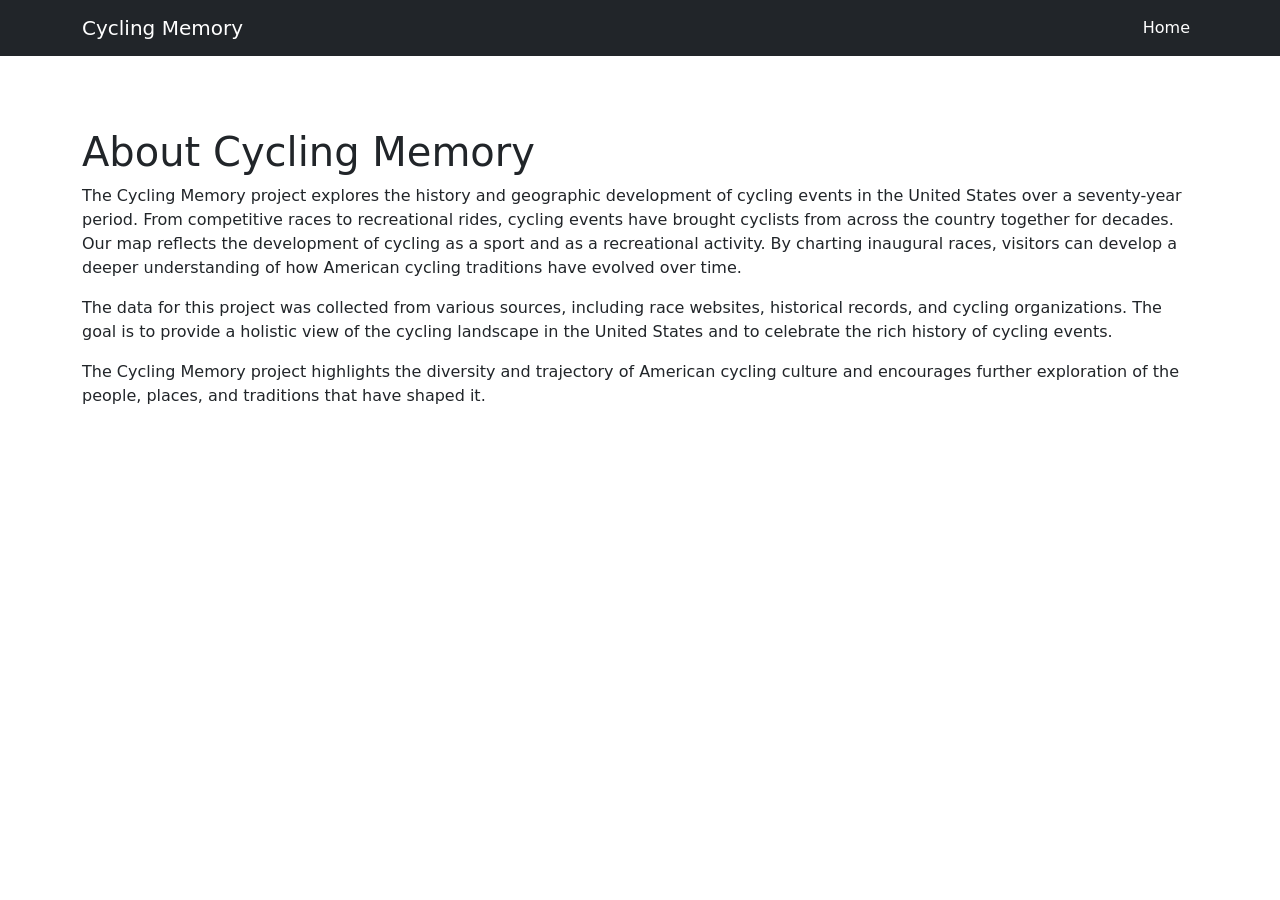
<file: About.html>
<!DOCTYPE html>

<html lang="en">
    <head>
        <meta charset="utf-8" />
        <meta name="viewport" content="width=device-width, initial-scale=1, shrink-to-fit=no" />
        <meta name="description" content="" />
        <meta name="author" content="" />
        <title>Cycling Memory</title>
        <!-- Favicon-->
        <link rel="icon" type="image/x-icon" href="assets/favicon.ico" />
        <!-- Core theme CSS (includes Bootstrap)-->
        <link href="css/styles.css" rel="stylesheet" />
        <meta charset="utf-8">
	<meta name="viewport" content="width=device-width, initial-scale=1">
    </head>

    <body>
        <!-- Responsive navbar-->
        <nav class="navbar navbar-expand-lg navbar-dark bg-dark">
            <div class="container">
                <a class="navbar-brand" href="index.html">Cycling Memory</a>
                <button class="navbar-toggler" type="button" data-bs-toggle="collapse" data-bs-target="#navbarSupportedContent" aria-controls="navbarSupportedContent" aria-expanded="false" aria-label="Toggle navigation"><span class="navbar-toggler-icon"></span></button>
                <div class="collapse navbar-collapse" id="navbarSupportedContent">
                    <ul class="navbar-nav ms-auto mb-2 mb-lg-0">
                        <li class="nav-item"><a class="nav-link active" aria-current="page" href="index.html">Home</a></li>
                    </ul>
                </div>
            </div>
        </nav>

        <div class="modal fade" id="welcomeModal" tabindex="-1" aria-labelledby="welcomeModalLabel" aria-describedby="welcomeModalDescription" aria-hidden="true">
            <div class="modal-dialog modal-dialog-centered">
                <div class="modal-content">
                    <div class="modal-header">
                        <h2 class="modal-title fs-5" id="welcomeModalLabel">Welcome to Cycling Memory</h2>
                        <button type="button" class="btn-close" data-bs-dismiss="modal" aria-label="Close"></button>
                    </div>
                    <div class="modal-body" id="welcomeModalDescription">
                        <p class="mb-0">The Cycling Memory project visualizes the growing popularity of bicycle-related events in the United States throughout a seventy year span. The map includes the location of inaugural rides, most of which continue to be held to this day on an annual basis. A variety of races are represented, like gravel and road races, and competitive and noncompetitive races.</p>
                    </div>
                </div>
            </div>
        </div>

   <!-- Page content-->

        <div class="container mt-5">
            <div class="row">
                <div class="col-lg-12">
                    <h1 class="mt-4">About Cycling Memory</h1>
                    <p>The Cycling Memory project explores the history and geographic development of cycling events in the United States over a seventy-year period. From competitive races to recreational rides, cycling events have brought cyclists from across the country together for decades. Our map reflects the development of cycling as a sport and as a recreational activity. By charting inaugural races, visitors can develop a deeper understanding of how American cycling traditions have evolved over time. </p>
                    <p>The data for this project was collected from various sources, including race websites, historical records, and cycling organizations. The goal is to provide a holistic view of the cycling landscape in the United States and to celebrate the rich history of cycling events.</p>
                    <p>The Cycling Memory project highlights the diversity and trajectory of American cycling culture and encourages further exploration of the people, places, and traditions that have shaped it.</p>
                </div>
            </div>

            </script>
        <!-- Bootstrap core JS-->
        <script src="https://cdn.jsdelivr.net/npm/bootstrap@5.2.3/dist/js/bootstrap.bundle.min.js"></script>
       
    </body>
</html>
</file>
